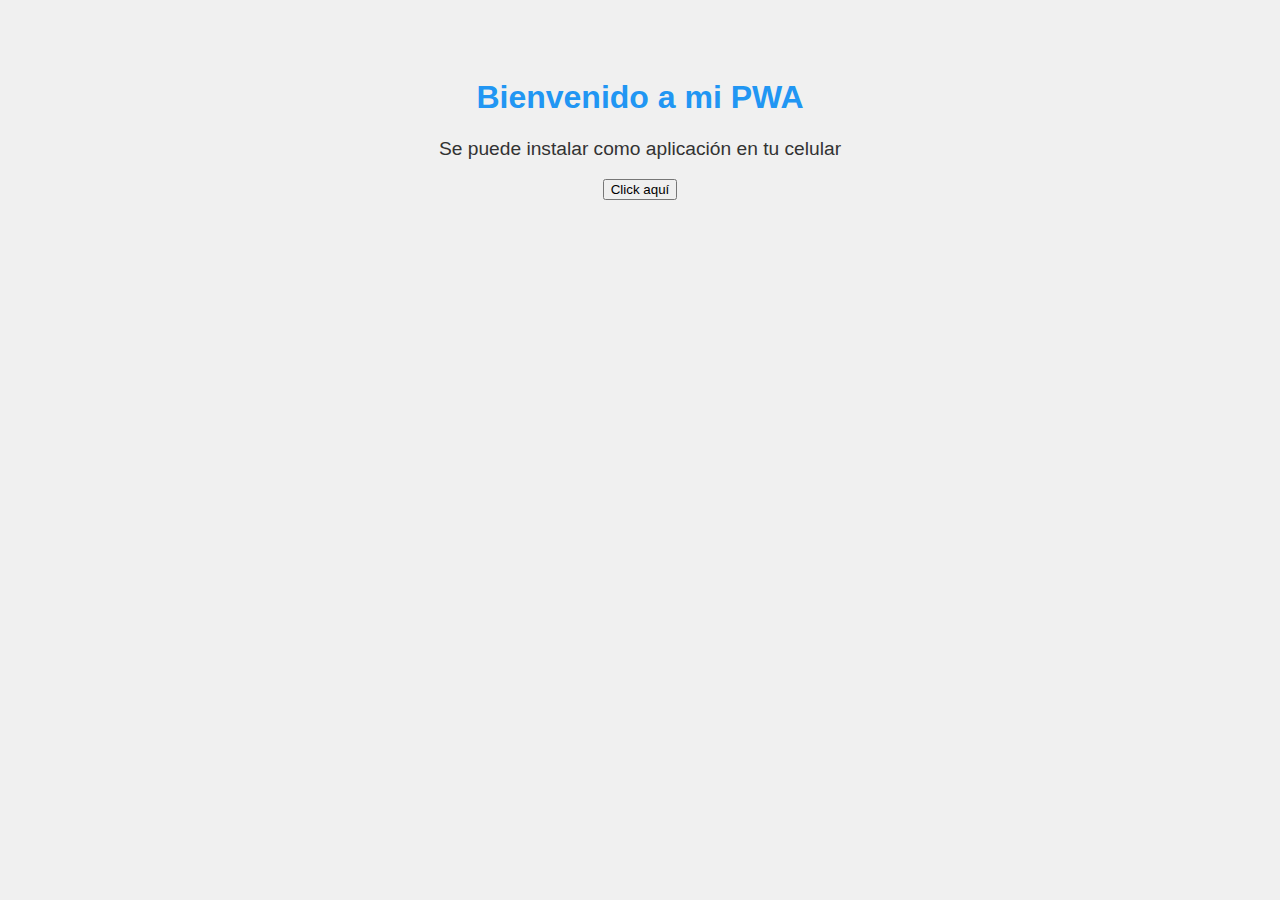
<file: index.html>
<!DOCTYPE html>
<html lang="es">
<head>
    <meta charset="UTF-8">
    <meta name="viewport" content="width=device-width, initial-scale=1.0">
    <title>Mi primera PWA</title>
    
    <link rel="manifest" href="manifest.json">
    <meta name="theme-color" content="#2196f3">
    <link rel="stylesheet" href="style.css">
    <link rel="icon" href="data:,">
    
    <!-- Para que funcione como app en iOS -->
    <meta name="apple-mobile-web-app-capable" content="yes">
    <meta name="apple-mobile-web-app-status-bar-style" content="black-translucent">
    <meta name="apple-mobile-web-app-title" content="Mi PWA">
    
    <!-- Para Android -->
    <meta name="mobile-web-app-capable" content="yes">
</head>
<body>
    <h1>Bienvenido a mi PWA</h1>
    <p>Se puede instalar como aplicación en tu celular</p>
    <button onclick="alert('Hola desde la PWA')">Click aquí</button>
    
    <script>
    if("serviceWorker" in navigator){
        navigator.serviceWorker.register("sw.js")
        .then(reg => console.log("Service Worker registrado con éxito. Scope:", reg.scope))
        .catch(err => console.log("Error al registrar el Service Worker:", err))
    }
    </script>
</body>
</html>
</file>
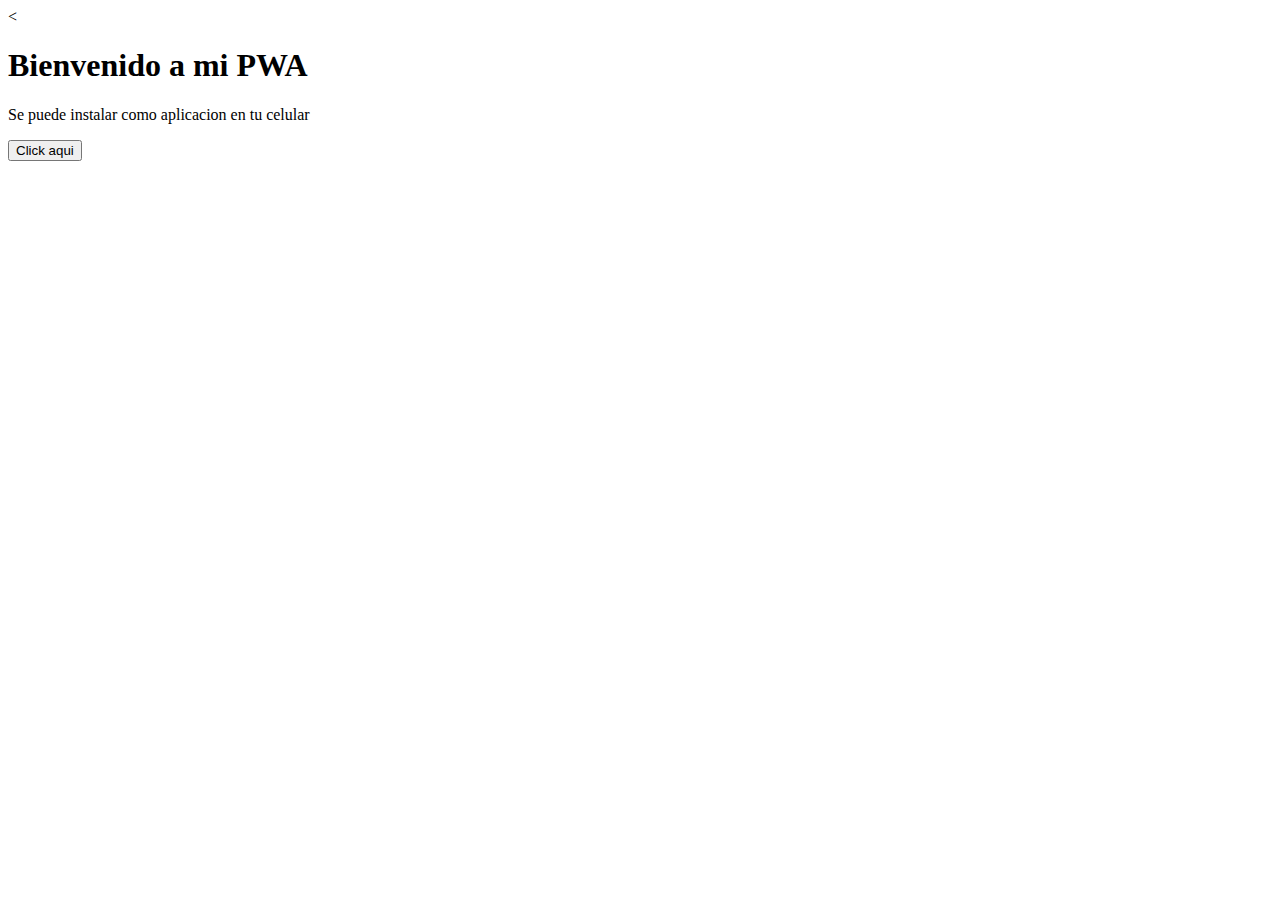
<file: index-Victus.html>
<!DOCTYPE html>
<html lang="es">
<head>
    <meta charset="UTF-8">
    <meta name="viewport" content="width=device-width, initial-scale=1.0">
    <title>Mi primera PWA</title>

    <link rel="manifest" href="manifest.json">
<
    <meta name="theme_color" content="#2196f3">
</head>
<body>
    <h1>Bienvenido a mi PWA</h1>
    <p>Se puede instalar como aplicacion en tu celular</p>
    <button onclick="alert('Hola desde la PWA')">Click aqui</button>
    
    <script>
    if("serviceWorker" in navigator){
        // El Service Worker se registrará en el scope de la carpeta actual (/MiPWA/)
        navigator.serviceWorker.register("sw.js")
        .then(reg => console.log("Service Worker registrado con éxito. Scope:", reg.scope))
        .catch(err => console.log("Error al registrar el Service Worker:", err))
    }
    </script>
</body>
</html>
</file>
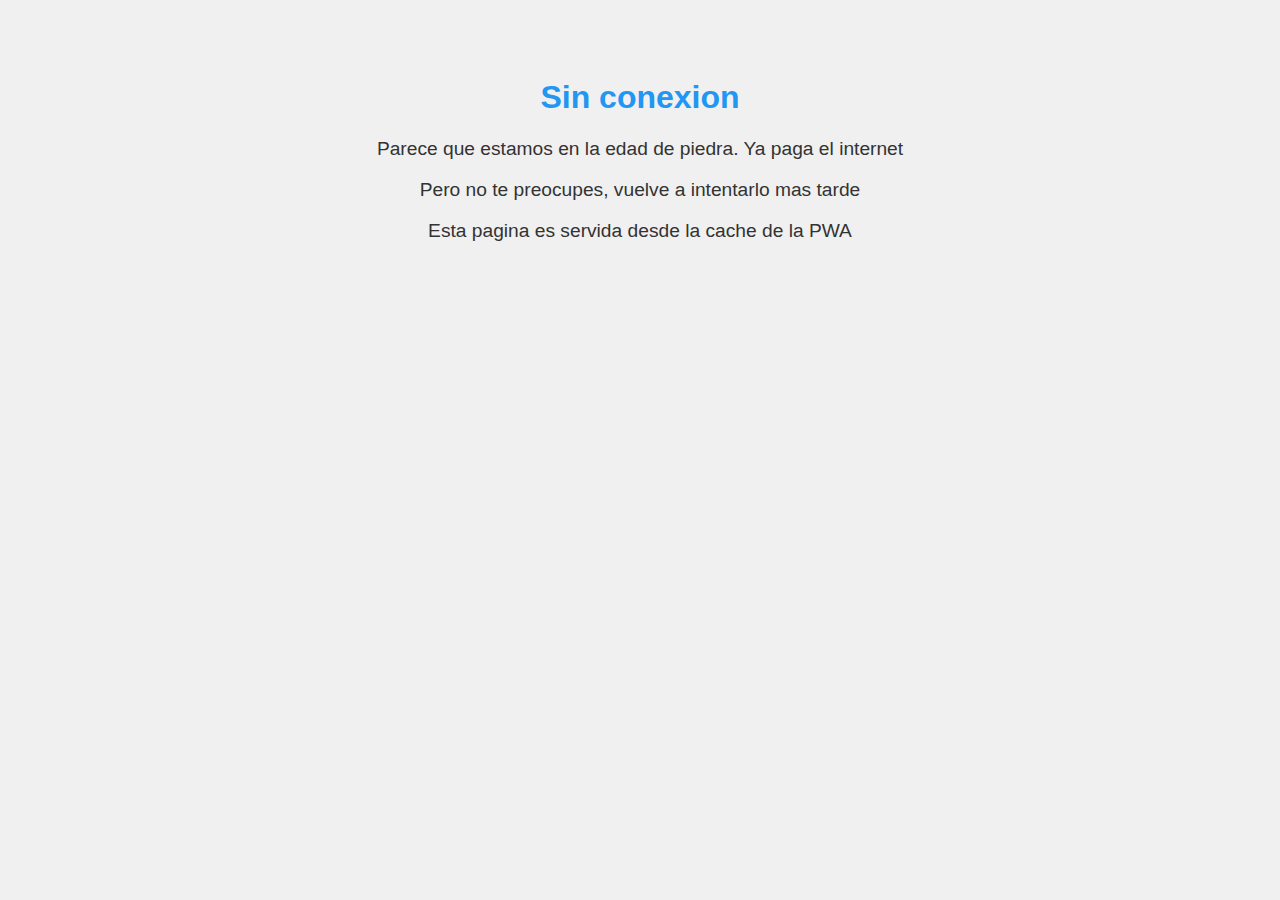
<file: offline.html>
<!DOCTYPE html>
<html lang="es">
<head>
    <meta charset="UTF-8">
    <meta name="viewport" content="width=device-width, initial-scale=1.0">
    <title>Mi PWA - sin conexion</title>
    <link rel="stylesheet" href="style.css">

</head>
<body>
    <h1>Sin conexion</h1>
    <p>Parece que estamos en la edad de piedra. Ya paga el internet</p>
    <p>Pero no te preocupes, vuelve a intentarlo mas tarde</p>
    <p>Esta pagina es servida desde la cache de la PWA</p>
</body>
</html>
</file>
<file: style.css>
body{
    font-family: Arial, Helvetica, sans-serif;
    text-align: center;
    padding: 50px;
    background-color: #f0f0f0;
    color: #333;
}

h1{
    font-size: 2em;
    color: #2196f3;
}

p{
    font-size: 1.2em;
}
</file>
